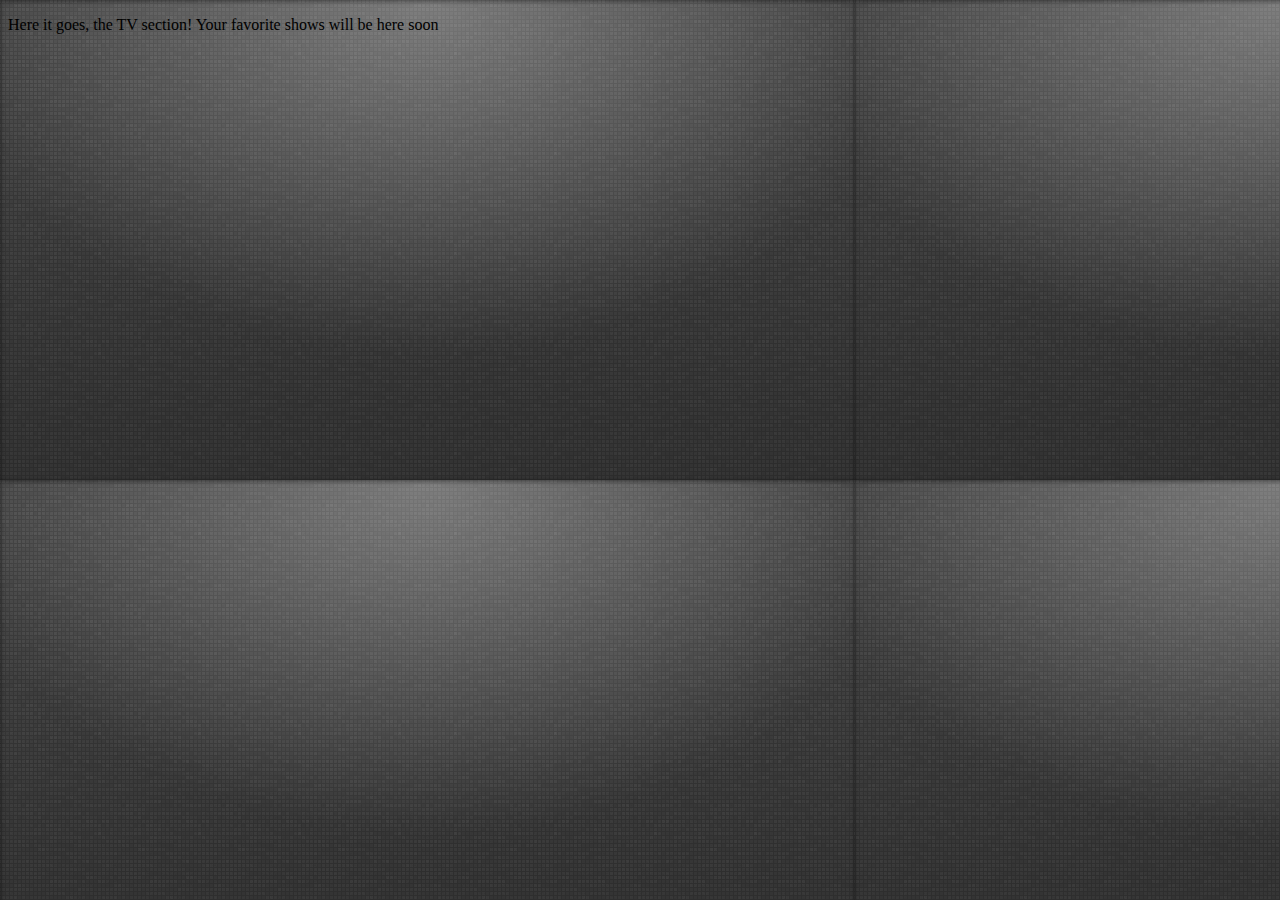
<file: tv.html>
<!DOCTYPE html>
<html>
<head>
<style>
body {
  background-image: url('[data-uri]');
}
</style>
<p>Here it goes, the TV section! Your favorite shows will be here soon</p>
<br>
<br>
</body>
</file>
